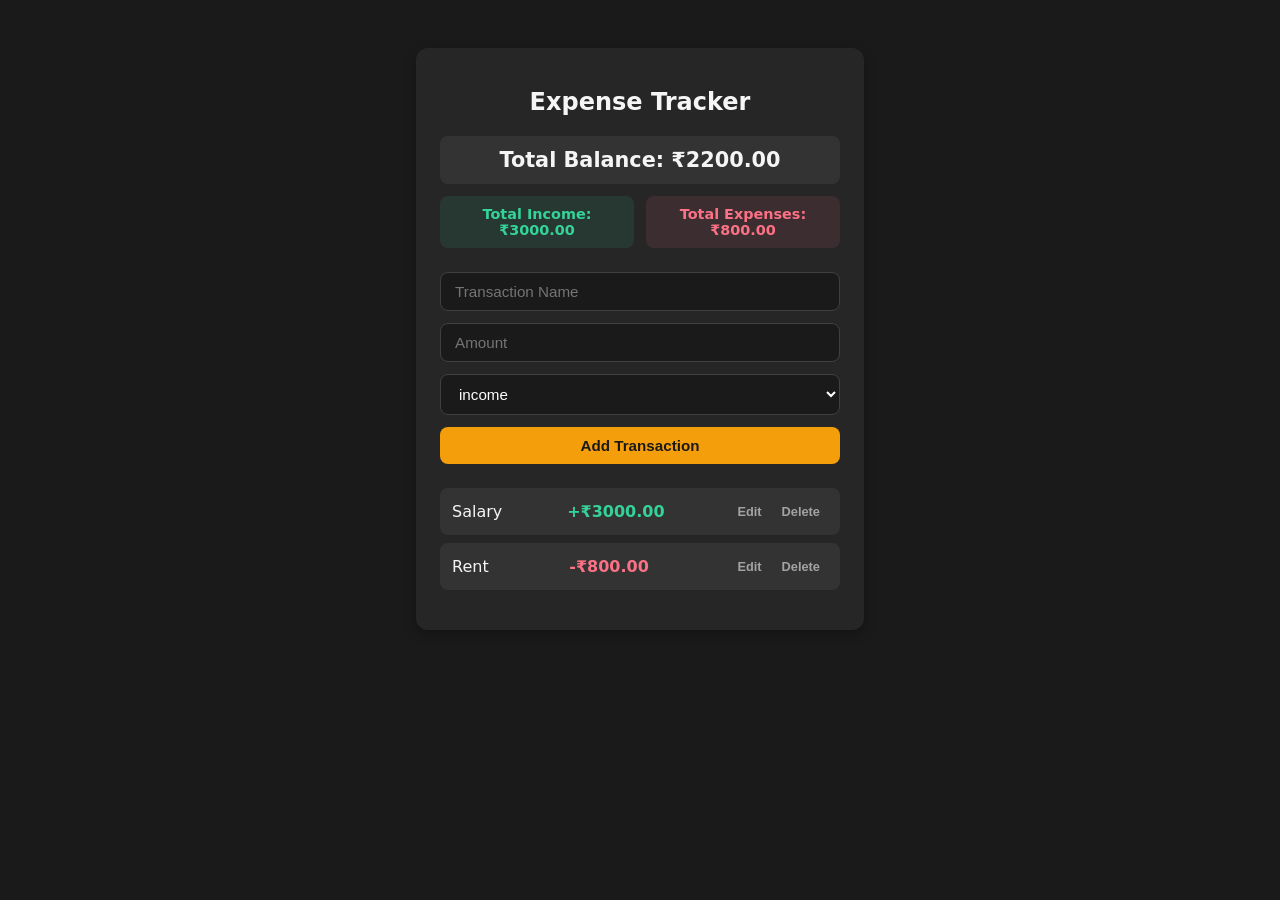
<file: Expense_Tracker/index.html>
<!DOCTYPE html>
<html lang="en">
<head>
    <meta charset="UTF-8">
    <meta name="viewport" content="width=device-width, initial-scale=1.0">
    <title>Expense Tracker</title>
    <link rel="stylesheet" href="styles.css">
</head>
<body style="align-items: center;">
    <main>
         <h1>Expense Tracker</h1>
        <section>
            <div id="total-balance">Total Balance: ₹0.00</div>
            <div id="total-income">Total Income: ₹0.00</div>
            <div id="total-expense">Total Expenses: ₹0.00</div>
        </section>

        <form id="transaction-form">
            <input type="text" id="text" placeholder="Transaction Name" required>
            <input type="number" id="amount" placeholder="Amount" step="0.01" required>
            <select id="type" required>
                <option value="income">income</option>
                <option value="expense">expense</option>
            </select>
            <button type="submit" id="submit-btn">Add Transaction</button>
        </form>

        <ul id="transaction-list"></ul>
    </main>

    <script src="app.js"></script>
</body>
</html>
</file>
<file: Expense_Tracker/styles.css>
body {
    background-color: #1a1a1a; 
    color: #f5f5f5;
    font-family: system-ui, -apple-system, sans-serif;
    display: flex;
    justify-content: center;
    padding: 40px 20px;
}

h1 {
    text-align: center;
    font-size: 1.5rem;
    margin-bottom: 20px;
    color: #f5f5f5;
}

main {
    width: 100%;
    max-width: 400px;
    border-radius: 12px;
    padding: 24px;
    background-color: #262626; 
    box-shadow: 0 4px 12px rgba(0, 0, 0, 0.25);
}

section {
    display: grid;
    grid-template-columns: 1fr 1fr;
    gap: 12px;
    margin-bottom: 24px;
}

#total-balance {
    grid-column: span 2;
    font-size: 1.3rem;
    text-align: center;
    padding: 12px;
    background: #333333;
    border-radius: 8px;
    font-weight: bold;
    color: #f5f5f5;
}

#total-income, #total-expense {
    padding: 10px;
    border-radius: 8px;
    font-size: 0.9rem;
    font-weight: 600;
    text-align: center;
}

#total-income { background-color: rgba(52, 211, 153, 0.1); color: #34d399; } 
#total-expense { background-color: rgba(251, 113, 133, 0.1); color: #fb7185; } 

#transaction-form {
    display: flex;
    flex-direction: column;
    gap: 12px;
    margin-bottom: 24px;
}

input, select, button {
    padding: 10px 14px;
    border: 1px solid #404040;
    border-radius: 8px;
    background-color: #1a1a1a;
    color: #fff;
    font-size: 0.95rem;
    outline: none;
}

button {
    background-color: #f59e0b; 
    color: #1a1a1a;
    font-weight: 600;
    cursor: pointer;
    border: none;
    transition: background 0.2s;
}

button:hover { background-color: #d97706; }

#transaction-list {
    list-style: none;
    padding: 0;
    display: flex;
    flex-direction: column;
    gap: 8px;
}

#transaction-list li {
    display: flex;
    justify-content: space-between;
    align-items: center;
    padding: 12px;
    background-color: #333333;
    border-radius: 8px;
}

#transaction-list li.income-item span:last-of-type { color: #34d399; font-weight: 600; }
#transaction-list li.expense-item span:last-of-type { color: #fb7185; font-weight: 600; }

#transaction-list button {
    padding: 4px 8px;
    background-color: transparent;
    color: #a3a3a3;
    font-size: 0.8rem;
    border: none;
}

#transaction-list button:hover {
    color: #fb7185;
}

#transaction-list li div {
    display: flex;
    gap: 4px;
}

#transaction-list button:first-of-type:hover {
    color: #f59e0b;
}
</file>
